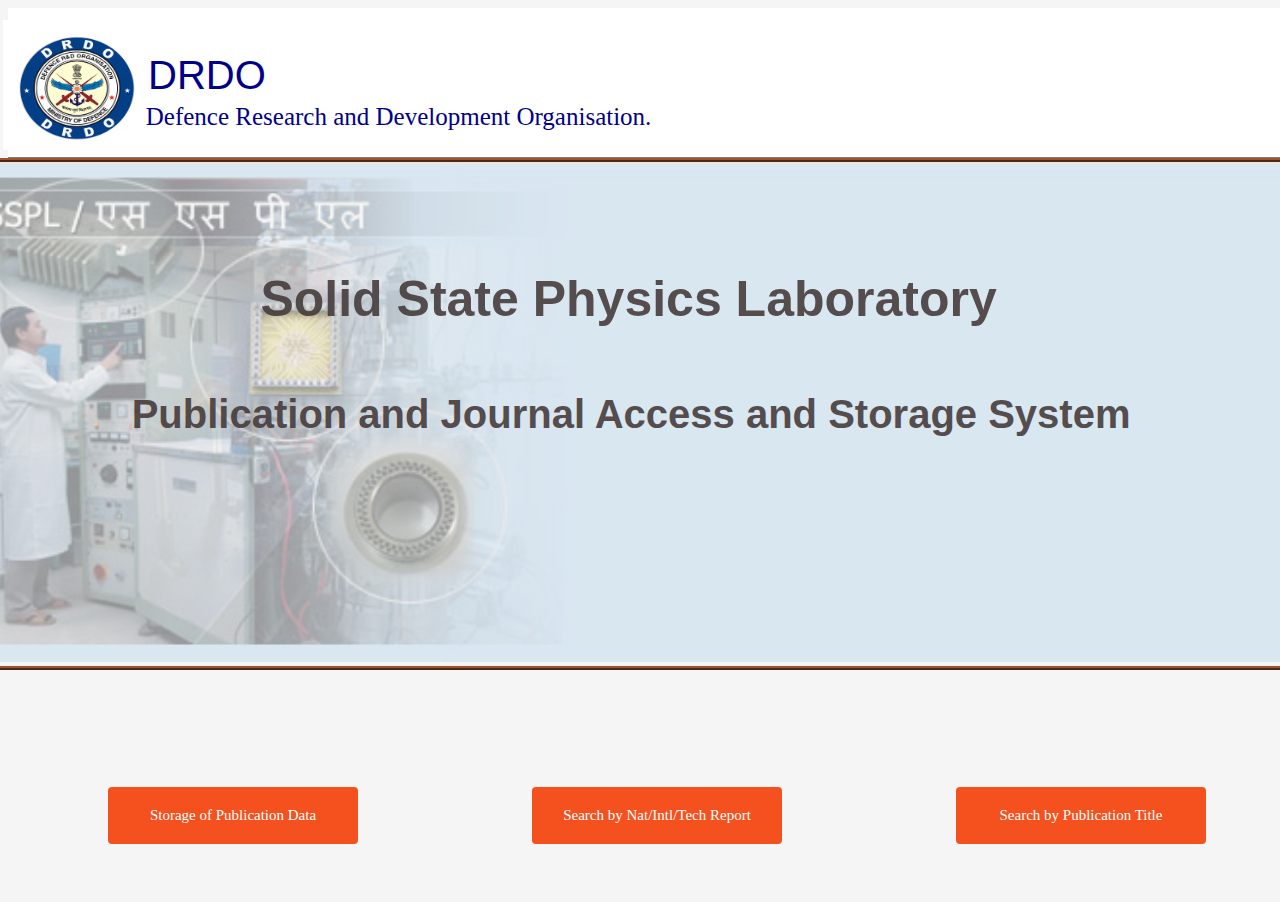
<file: index.html>
<!DOCTYPE html>
<html lang="en">
<head>
    <meta charset="UTF-8">
    <title>Publication Access,Retreival and Storage</title>
    <link rel="stylesheet" href="indexPageStylesheet.css">
    <link href="https://fonts.googleapis.com/css?family=Bitter" rel="stylesheet">
    <link rel="stylesheet" href="slider.css">
    <link rel="stylesheet" href="buttons.css">
</head>
<style>
    .images
    {
        display:none;
    }
</style>
<body>
    <div id="heading">
        <div id="image1">
                <img src="drdologo1.png" width="150px" height="130px"/>
        </div>


            <p id="drdotext">DRDO</p>
            <p id="fullForm">Defence Research and Development Organisation.</p>

    </div>
    <!--&lt;!&ndash;<h1> SOLID STATE PHYSICS LABORATORY</h1>&ndash;&gt;-->
    <!--&lt;!&ndash;<h2>Publication Access,Retreival and Storage</h2>&ndash;&gt;-->

    <!--<div class="slider">-->
        <!--<figure>-->
            <!--<div class="slide">-->
                <!--&lt;!&ndash;<p class="solidState">Solid State Physics Laboratory</p>&ndash;&gt;-->
                <!--&lt;!&ndash;<p class="pub">Publication Access and Retrieval System</p>&ndash;&gt;-->
                <!--<img src="sspl-home-1.jpg" width="1000px" height="500px" class="images">-->
            <!--</div>-->
            <!--&lt;!&ndash;<div class="slide">&ndash;&gt;-->
                <!--&lt;!&ndash;&lt;!&ndash;<p class="solidState">Solid State Physics Laboratory</p>&ndash;&gt;&ndash;&gt;-->
                <!--&lt;!&ndash;&lt;!&ndash;<p class="pub">Publication Access and Retrieval System</p>&ndash;&gt;&ndash;&gt;-->
                <!--&lt;!&ndash;<img src="sspl-home-2.jpg" width="950px" height="500px" class="images">&ndash;&gt;-->
            <!--&lt;!&ndash;</div>&ndash;&gt;-->

            <!--<div class="slide">-->
                <!--&lt;!&ndash;<p class="solidState">Solid State Physics Laboratory</p>&ndash;&gt;-->
                <!--&lt;!&ndash;<p class="pub">Publication Access and Retrieval System</p>&ndash;&gt;-->
                <!--<img src="sspl-home-3.jpg" width="1000px" height="500px" class="images">-->
            <!--</div>-->

            <!--<div class="slide">-->
                <!--&lt;!&ndash;<p class="solidState">Solid State Physics Laboratory</p>&ndash;&gt;-->
                <!--&lt;!&ndash;<p class="pub">Publication Access and Retrieval System</p>&ndash;&gt;-->
                <!--<img src="sspl-home-4.jpg" width="1000px" height="500px" class="images">-->
            <!--</div>-->

            <!--<div class="slide">-->
                <!--&lt;!&ndash;<p class="solidState">Solid State Physics Laboratory</p>&ndash;&gt;-->
                <!--&lt;!&ndash;<p class="pub">Publication Access and Retrieval System</p>&ndash;&gt;-->
                <!--<img src="sspl-home-5.jpg" width="1000px" height="500px" class="images">-->

            <!--</div>-->
        <!--</figure>-->
    <div class="slideshow-container">
        <div class="mySlides fade">
            <img src="sspl-home-1.jpg" style="width:1350px; height: 500px; opacity: 0.4;">
        </div>

        <!--<div class="mySlides fade">-->
            <!--<img src="sspl-home-2.jpg" style="width:100%">-->
        <!--</div>-->

        <div class="mySlides fade">
            <img src="sspl-home-3.jpg" style="width:1350px; height: 500px; opacity: 0.4;">
        </div>

            <div class="mySlides fade">
                <img src="sspl-home-4.jpg" style="width:1350px; height: 500px; opacity: 0.4;">
        </div>
        <script>
            var slideIndex = 0;
            showSlides();

            function showSlides() {
                var i;
                var slides = document.getElementsByClassName("mySlides");
                for (i = 0; i < slides.length; i++) {
                    slides[i].style.display = "none";
                }
                slideIndex++;
                if (slideIndex> slides.length) {slideIndex = 1}
                slides[slideIndex-1].style.display = "block";
                setTimeout(showSlides, 3500); // Change image every 2 seconds
            }
        </script>


    </div>

        <div id="headingContainer">
            <h1 id="heading1">Solid State Physics Laboratory</h1>
            <h3 id="heading2">Publication and Journal Access and Storage System</h3>
        </div>




        <div id="buttons">

            <a href="storage.html"><button class="button" style="vertical-align:middle" id="button1"><span>Storage of Publication Data </span></button></a>
            <a href="filterSearch.html"><button class="button" style="vertical-align:middle" id="button2"><span>Search by Nat/Intl/Tech Report </span></button></a>
            <a href="search.html"><button class="button" style="vertical-align:middle" id="button3"><span>Search by Publication Title </span></button></a>
        </div>




</body>
</html>
</file>
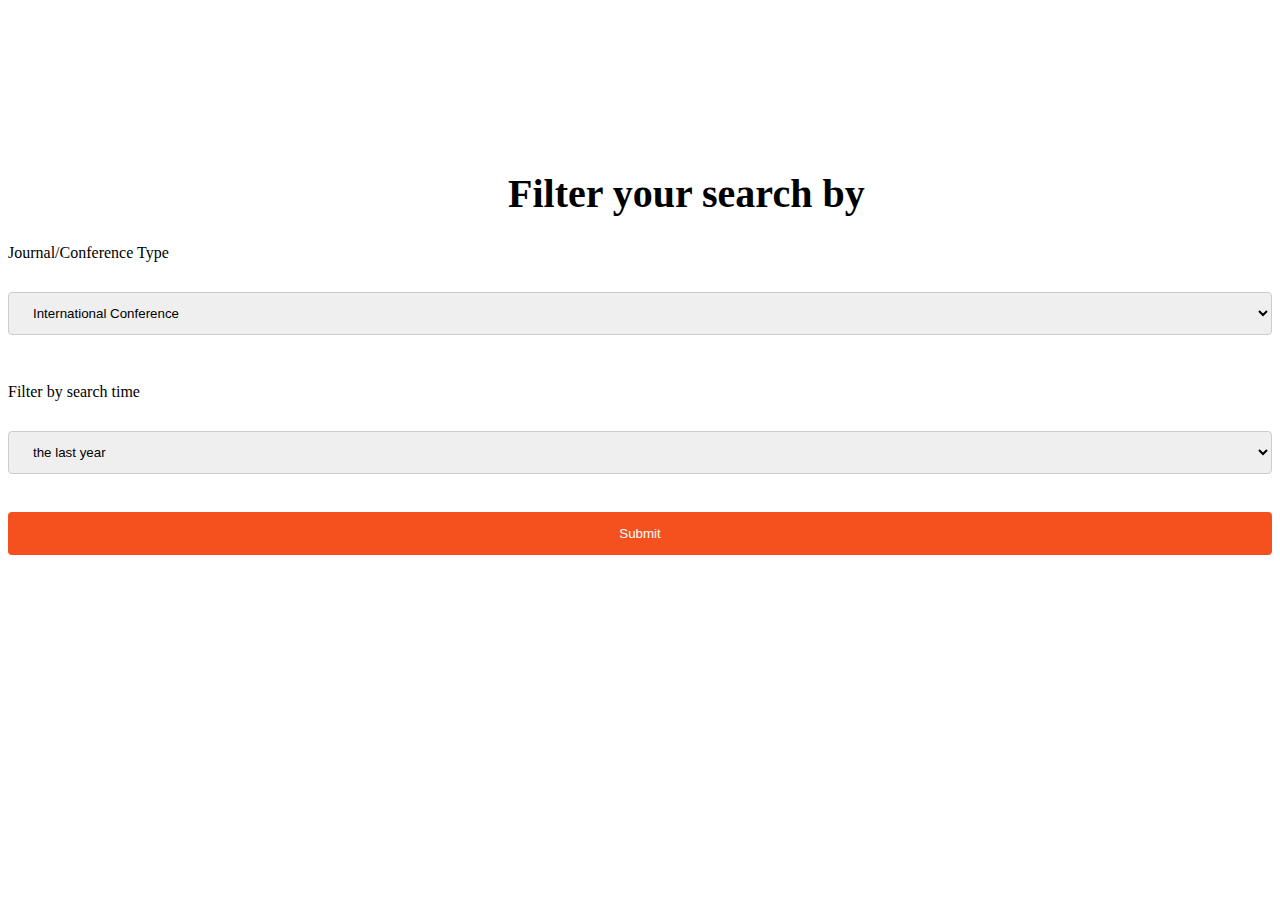
<file: filterSearch.html>
<!DOCTYPE html>
<html lang="en">
<head>
    <meta charset="UTF-8">
    <title>Search by International/National Journal/Conference</title>
    <style>
        input[type=text], select {
            width: 100%;
            padding: 12px 20px;
            margin: 30px 0;
            display: inline-block;
            border: 1px solid #ccc;
            border-radius: 4px;
            box-sizing: border-box;
        }
        #filterSearchTitle
        {
            margin-top:170px;
            margin-left: 500px;
            font-family: "Lato Black",serif;
            font-size: 40px;
        }
        input[type=submit] {
            width: 100%;
            background-color: #f4511e;
            color: white;
            padding: 14px 20px;
            margin: 8px 0;
            border: none;
            border-radius: 4px;
            cursor: pointer;
        }

        input[type=submit]:hover {
            background-color: #f7522f;
        }
    </style>
</head>
<body>
<h1 id="filterSearchTitle">Filter your search by</h1>
<form>
<label for="searchbyconfjou" style="font-family: Calibri,serif;" id="label1">Journal/Conference Type</label>
<select id="searchbyconfjou" name="country">
    <option value="internationalConference">International Conference</option>
    <option value="nationalConference">National Conference</option>
    <option value="internationalJournal">International Journal</option>
    <option value="nationalJournal">National Journal</option>
    <option value="technicalReport">Technical Report</option>
</select><br><br>
<label for="year" style="font-family: Calibri,serif;" id="label2">Filter by search time</label>
<select id="year" name="country">
    <option value="lastYear">the last year</option>
    <option value="fiveYears">past five years</option>
</select>

<input type="submit" value="Submit">
</form>


</body>
</html>
</file>
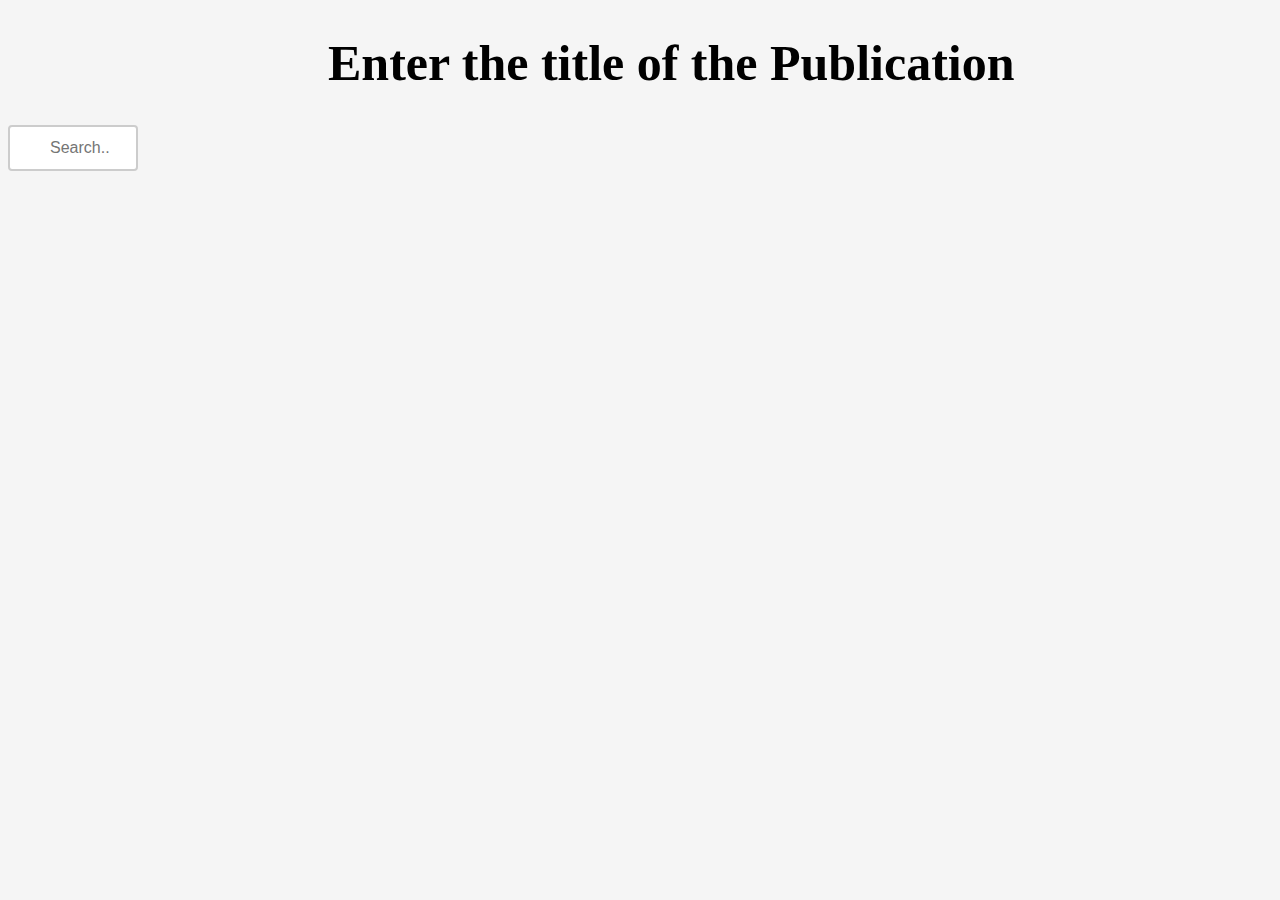
<file: search.html>
<!DOCTYPE html>
<html>
<head>
    <style>
        input[type=text] {
            width: 130px;
            box-sizing: border-box;
            border: 2px solid #ccc;
            border-radius: 4px;
            font-size: 16px;
            background-color: white;
            /*background-image: url('SearchIcon.jpg');*/
            background-position: 10px 10px;
            background-repeat: no-repeat;
            padding: 12px 20px 12px 40px;
            -webkit-transition: width 0.4s ease-in-out;
            transition: width 0.4s ease-in-out;
        }

        input[type=text]:focus {
            width: 100%;
        }
        #publi
        {
            margin-left: 320px;
            font-family: "Lato Black",serif;
            font-size: 50px;

        }
    </style>
</head>
<body style="background-color:whitesmoke">
<h1 id="publi">Enter the title of the Publication</h1>
<form>
    <input type="text" name="search" placeholder="Search..">
</form>

</body>
</html>
</file>
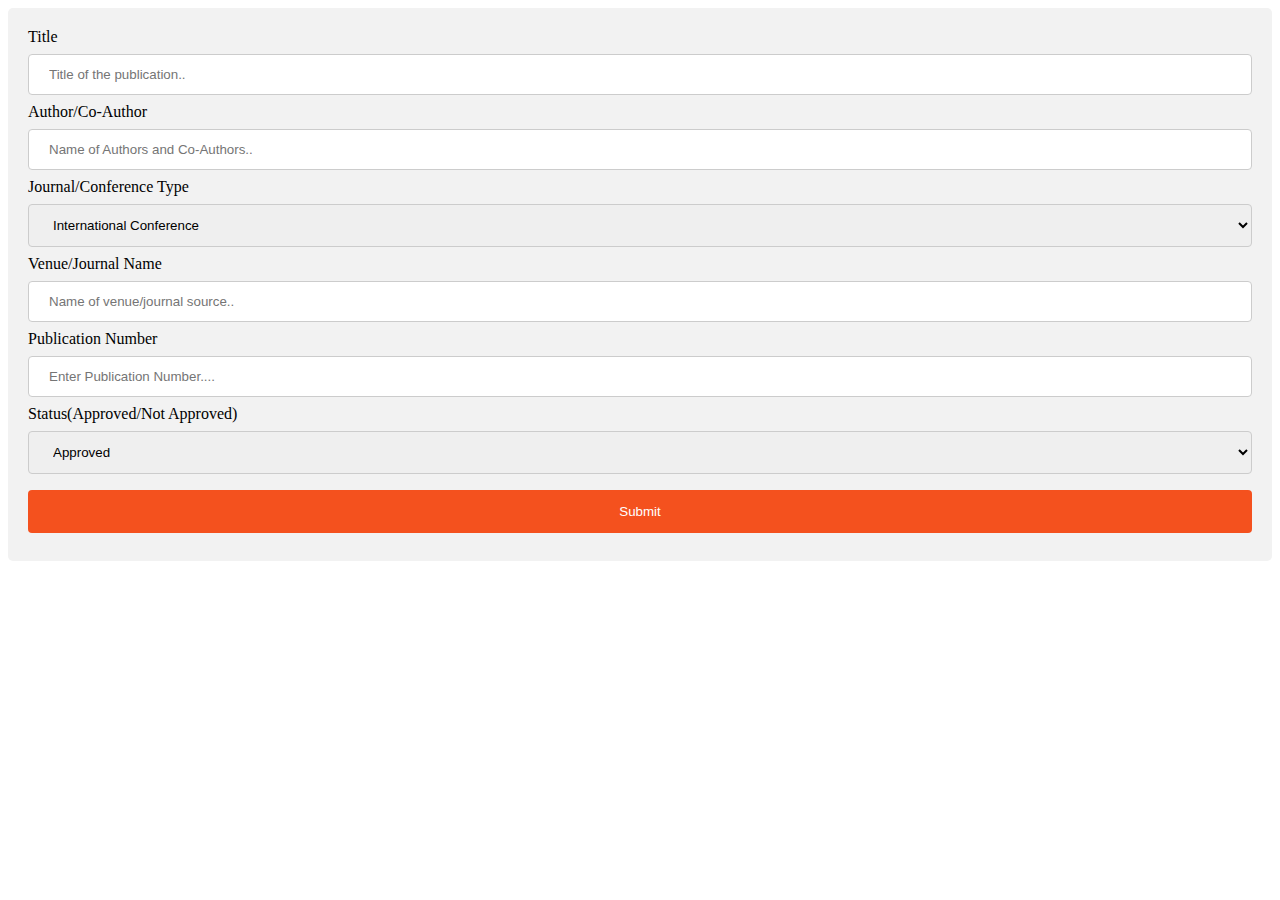
<file: storage.html>
<!DOCTYPE html>
<html>
<style>
    input[type=text], select {
        width: 100%;
        padding: 12px 20px;
        margin: 8px 0;
        display: inline-block;
        border: 1px solid #ccc;
        border-radius: 4px;
        box-sizing: border-box;
    }

    input[type=submit] {
        width: 100%;
        background-color: #f4511e;
        color: white;
        padding: 14px 20px;
        margin: 8px 0;
        border: none;
        border-radius: 4px;
        cursor: pointer;
    }

    input[type=submit]:hover {
        background-color: #f7522f;
    }

    div {
        border-radius: 5px;
        background-color: #f2f2f2;
        padding: 20px;
    }
</style>
<body>

<div>
    <form>
        <label for="fname" style="font-family: Calibri,serif;">Title</label>
        <input type="text" id="fname" name="firstname" placeholder="Title of the publication..">

        <label for="lname" style="font-family: Calibri,serif;">Author/Co-Author</label>
        <input type="text" id="lname" name="lastname" placeholder="Name of Authors and Co-Authors..">

        <label for="typeOfconfjou" style="font-family: Calibri,serif;">Journal/Conference Type</label>
        <select id="typeOfconfjou" name="country">
            <option value="internationalConference">International Conference</option>
            <option value="nationalConference">National Conference</option>
            <option value="internationalJournal">International Journal</option>
            <option value="nationalJournal">National Journal</option>
            <option value="technicalReport">Technical Report</option>
        </select>

        <label for="venjou" style="font-family: Calibri,serif;">Venue/Journal Name</label>
        <input type="text" id="venjou" placeholder="Name of venue/journal source..">

        <label for="pubno" style="font-family: Calibri,serif;">Publication Number</label>
        <input type="text" id="pubno" placeholder="Enter Publication Number....">

        <label for="status" style="font-family: Calibri,serif;">Status(Approved/Not Approved)</label>
        <select id="status" name="status">
            <option value="approved">Approved</option>
            <option value="notapproved">Not Approved</option>
        </select>

        <input type="submit" value="Submit">
    </form>
</div>

</body>
</html>
</file>
<file: indexPageStylesheet.css>
body
{
    background-color: whitesmoke;
    /*background-repeat: repeat;*/
    /*background-position: 100%;*/
    box-sizing: border-box;
}
/*h1
{
    align-content: center;
    padding-left: 400px;
}
h2
{
    padding-left: 470px;
}*/
#heading
{
    width: 1340px;
    height: 150px;
    background-color: white;
    border-bottom: 1px ridge grey ;
    overflow: visible;
    display:inline-flex;
    flex-wrap: wrap;
    position: relative;
    padding-top: -5px;
}
#image1
 {
    width:50px;
    height:50px;
     padding-top: 10px;
     padding-left: 5px;
     display: inline;
    margin-left:-10px;
    margin-top:2px;
    overflow: visible;

 }
#drdotext
{
    font-family: Verdana, Geneva, sans-serif;
    font-size: 40px;
    padding-left: 100px;
    padding-top:5px;
    display:inline;
    overflow:visible;
    color: darkblue;
}
#fullForm
{
    font-family: Calibri, serif;;
    font-size: 25px;
    padding-top: 70px;
    margin-left: -120px;
    overflow: visible;
    color: darkblue;
}
#headingContainer{
  width: 80%;
  /*position: absolute;*/
  top: 400px;
    /*border: 2px dashed black;*/
    padding-left: 10px;
    margin-left: 160px;
    margin-top: -70px;
    /*background-color: antiquewhite;*/

}
#headingContainer *{
  text-align: center;
}
#heading1
{
    font-family: "Arial Black", Gadget, sans-serif;
    font-size:50px;
    color: #463C3C;
    margin-left:-100px;
    margin-top: -400px;
    opacity: 0.9;

}
#heading2
{
    color: #463C3C;
    font-family: Tahoma, Geneva, sans-serif;
    font-size: 40px;
    padding-top: 30px;
    margin-left:-95px;
    margin-top: 10px;
    opacity: 0.9;
}
</file>
<file: slider.css>
* {box-sizing:border-box}

/* Slideshow container */
.slideshow-container {
    max-width: 855px;
    position: relative;
    margin: auto;
}

.mySlides {
    display: none;
    margin-left: -250px;
    width: 1350px;
    border-top: 4px ridge sienna ;
    border-bottom: 4px ridge sienna
}

/* Next & previous buttons */
.prev, .next {
    cursor: pointer;
    position: absolute;
    top: 50%;
    width: auto;
    margin-top: -22px;
    padding: 16px;
    color: white;
    font-weight: bold;
    font-size: 18px;
    transition: 0.6s ease;
    border-radius: 0 3px 3px 0;
}

/* Position the "next button" to the right */
.next {
    right: 0;
    border-radius: 3px 0 0 3px;
}

/* On hover, add a black background color with a little bit see-through */
.prev:hover, .next:hover {
    background-color: rgba(0,0,0,0.8);
}

/* Caption text */
.text {
    color: #f2f2f2;
    font-size: 15px;
    padding: 8px 12px;
    position: absolute;
    bottom: 8px;
    width: 100%;
    text-align: center;
}

/* Number text (1/3 etc) */
.numbertext {
    color: #f2f2f2;
    font-size: 12px;
    padding: 8px 12px;
    position: absolute;
    top: 0;
}

/* The dots/bullets/indicators */
.dot {
    cursor:pointer;
    height: 13px;
    width: 13px;
    margin: 0 2px;
    background-color: #bbb;
    border-radius: 50%;
    display: inline-block;
    transition: background-color 0.6s ease;
}

.active, .dot:hover {
    background-color: #717171;
}

/* Fading animation */
.fade {
    -webkit-animation-name: fade;
    -webkit-animation-duration: 1.5s;
    animation-name: fade;
    animation-duration: 1.5s;
}

@-webkit-keyframes fade {
    from {opacity: .4}
    to {opacity: 1}
}

@keyframes fade {
    from {opacity: .4}
    to {opacity: 1}
}
</file>
<file: buttons.css>
.button {
    display: inline-block;
    border-radius: 4px;
    background-color: #f4511e;
    border: none;
    color: #FFFFFF;
    text-align: center;
    font-size: 15px;
    padding: 20px;
    width: 250px;
    transition: all 0.5s;
    cursor: pointer;
    margin: 50px;
    font-family: Lato, serif;
}

.button span {
    cursor: pointer;
    display: inline-block;
    position: relative;
    transition: 0.5s;
}

.button span:after {
    content: '\00bb';
    position: absolute;
    opacity: 0;
    top: 0;
    right: -20px;
    transition: 0.5s;
}

.button:hover span {
    padding-right: 25px;
}

.button:hover span:after {
    opacity: 1;
    right: 0;
}
#button1
{
    margin-top: 250px;
    margin-left:100px;
}
#button2
{
    margin-top: 250px;
    margin-left:120px;
}
#button3
{
    margin-top: 250px;
    margin-left:120px;
}
#buttons
{
    margin-top: 100px;
}
</file>
